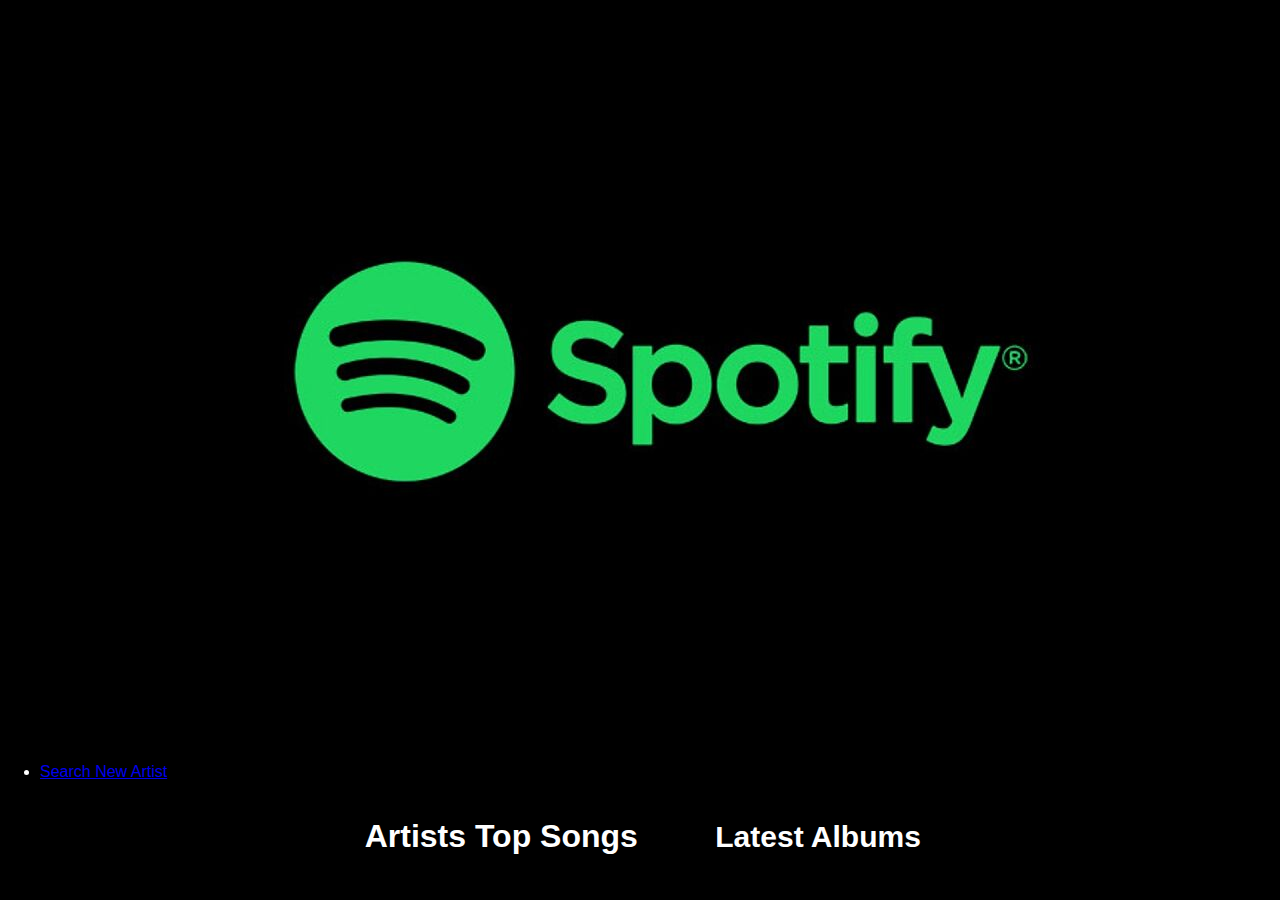
<file: mainpage.html>
<!DOCTYPE html>
<html lang="en">

<head>
    <meta charset="UTF-8">
    <meta http-equiv="X-UA-Compatible" content="IE=edge">
    <meta name="viewport" content="width=device-width, initial-scale=1.0">
    <link rel="stylesheet" href="./assets/css/style.css">
    </link>
    <title>Document</title>
</head>

<body>
    <header>
        <img src="./assets/Images/spotify-symbol.jpg" alt="" />

        <nav>
            <ul>
                <li>
                    <a href="index.html">Search New Artist</a>
                </li>

            </ul>
        </nav>
    </header>
    
    <main class="main-container">
        <section class="song-container" id="songs-albums">
            <div class="songs" id="songs">
                <h1>Artists Top Songs</h1>
            </div>
            <div class="albums" id="albums">
                <h1 class="latest-albums">Latest Albums</h1>
            </div>
        </section>
        <section class="artist-container" id="artist-info">
            <div id="artist-name"></div>
            <div id="artist-picture"></div>
        </section>
    </main>
    
    <div id="news"></div>
    <script src="./assets/js/script.js"></script>
</body>

</html>
</file>
<file: assets/css/style.css>
#image {
    width: 150px;
    float: left;
}

body {
    margin: 0;
    font-family: Arial, Helvetica, sans-serif;
    background-color: black;
    color: white;
}
.nav-bar{
    display: flex;
    align-items: center;
}
.nav-img{
    display: flex;
    width: 100%;
}

.topnav {
    display: flex;
    overflow: hidden;
    text-align: right;
    background-color: #04AA6D;
    color: white;
    align-items: center;
    justify-content: space-between;
}

.topnav a {
    float: right;
    color: black;
    text-align: left;
    padding: 14px 16px;
    text-decoration: none;
    font-size: 17px;
}

.topnav a:hover {
    background-color: #ddd;
    color: black;
}

/* Songs and artist sections */

.song-container {
    width: 55%;
    display: flex;
    margin-left: 7%;
    margin-right: 15px;
    height: 100%;
    align-items: center;
}

.artist-container {
    width: 35%;
    display: flex;
    flex-direction: column;
    margin-right: 3%;
    align-items: center;
}



.main-container {
    display: flex;
}

.songs, .albums {
    width: 40%;
    margin-left: 5%;
    align-items: center;
    display: flex;
    flex-direction: column;
}

/* .albums {
    width: 40%;
    margin-left: 5%;
    align-items: center;
    display: flex;
    flex-direction: column;
} */

.song-title {
    display: flex;
    background-color: black;
    color: #04AA6D;
    font-size: 23px;
}

.song-title p {
    margin-left: 15px;
}

.album-photo {
    height: 250px;
    width: 300px;
    padding-left: 60px;
}

.band-photo {
    padding-top: 0px;
    padding-left: 55px;
}

.artist-name{
    text-align: center;
    font-size: 60px;
    padding-bottom: 0px;
    line-height: 5px;
}

.latest-albums{
    text-align: center;
    font-size: 30px;
}

.album-title{
    text-align: center;
    font-size: 30px;
}

.articles{
    color: #04AA6D;
    padding-top: 60px;
}

@media only screen and (max-width: 1400px) {
    .main-container{
        flex-direction: column-reverse;
        align-items: center;
    }
}

@media only screen and (max-width: 850px) {
    .song-container{
        flex-direction: column;
    }
}
</file>
